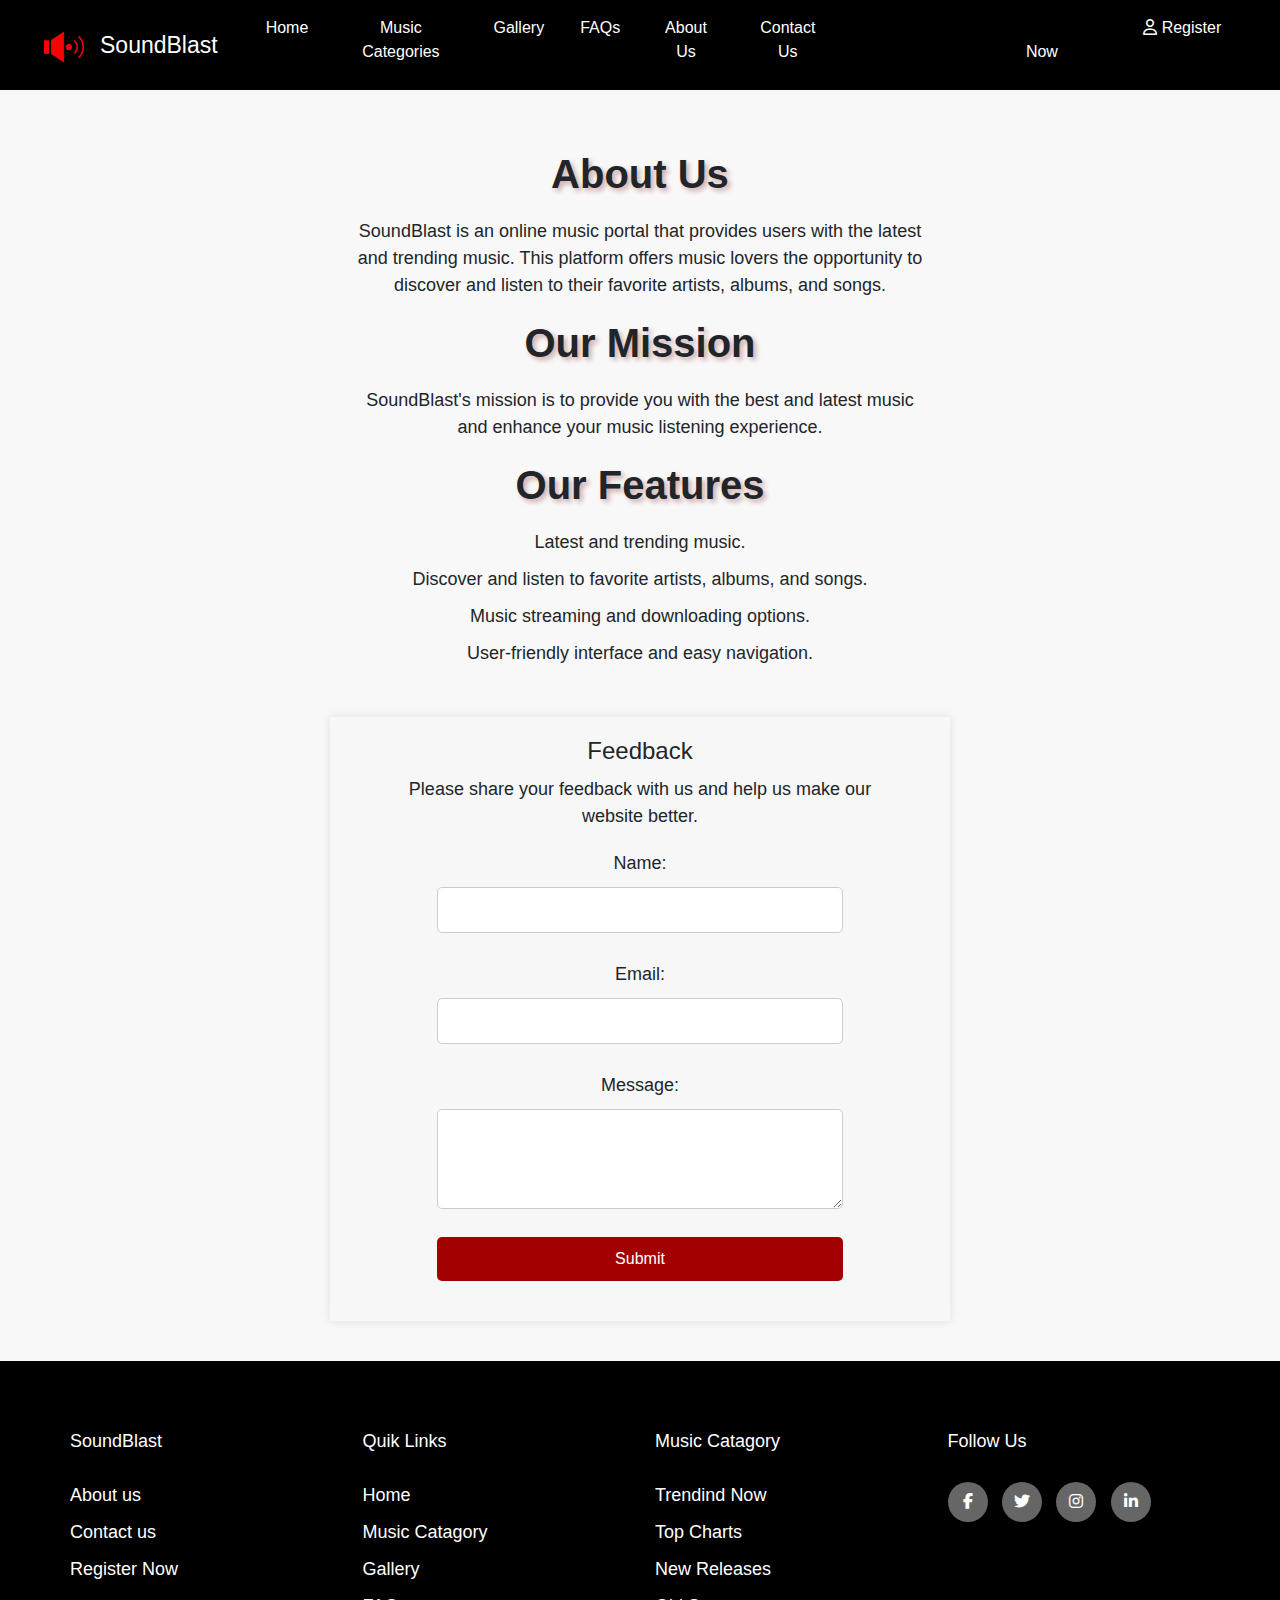
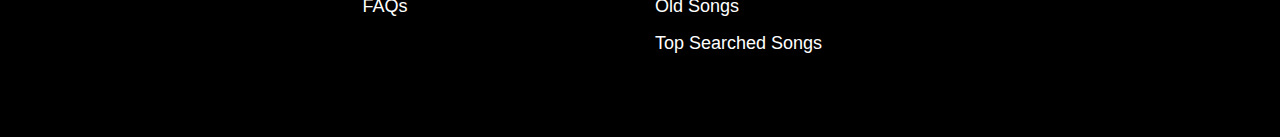
<file: about.html>
<!DOCTYPE html>
<html lang="en">
  <head>
    <meta charset="UTF-8" />
    <meta name="viewport" content="width=device-width, initial-scale=1.0" />
    <title>SoundBlast - About Us</title>
    <link
      rel="stylesheet"
      href="assets/bootstrap-5.0.2-dist/css/bootstrap.min.css"
    />
    <link rel="stylesheet" href="assets/css/about.css" />
    <script src="assets/bootstrap-5.0.2-dist/js/bootstrap.min.js"></script>
    <link
      rel="stylesheet"
      href="https://cdnjs.cloudflare.com/ajax/libs/font-awesome/6.2.0/css/all.min.css"
    />
  </head>
  <body>
    <!-- header -->
    <nav class="navbar navbar-expand-lg">
      <div class="container-fluid">
        <a class="navbar-brand" href="home.html">
          <img
            src="assets/image/sound.png"
            alt=""
            width="40"
            height="auto"
            class="d-inline-block align-text-top ms-3"
          />
        </a>
        <span>SoundBlast</span>
        <button
          class="navbar-toggler"
          type="button"
          data-bs-toggle="collapse"
          data-bs-target="#navbarSupportedContent"
          aria-controls="navbarSupportedContent"
          aria-expanded="false"
          aria-label="Toggle navigation"
        >
          <span class="navbar-toggler-icon"></span>
        </button>
        <div class="collapse navbar-collapse" id="navbarSupportedContent">
          <ul class="navbar-nav">
            <li class="nav-item">
              <a class="nav-link" aria-current="page" href="home.html">Home</a>
            </li>
            <li class="nav-item">
              <a class="nav-link" href="catagory.html">Music Categories</a>
            </li>
            <li class="nav-item">
              <a class="nav-link" href="gallery.html">Gallery</a>
            </li>
            <li class="nav-item">
              <a class="nav-link" href="faqs.html">FAQs</a>
            </li>
            <li class="nav-item">
              <a class="nav-link" href="about.html">About Us</a>
            </li>
            <li class="nav-item">
              <a class="nav-link" href="contact.html">Contact Us</a>
            </li>
            <li class="nav-item">
              <a class="nav-link" href="register.html">
                <i class="fa-regular fa-user"></i>Register Now
              </a>
            </li>
          </ul>
        </div>
      </div>
    </nav>
    <!-- main -->
    <main>
      <section class="about-us">
        <h2>About Us</h2>
        <p>
          SoundBlast is an online music portal that provides users with the
          latest and trending music. This platform offers music lovers the
          opportunity to discover and listen to their favorite artists, albums,
          and songs.
        </p>
        <div class="mission">
          <h2>Our Mission</h2>
          <p>
            SoundBlast's mission is to provide you with the best and latest
            music and enhance your music listening experience.
          </p>
        </div>
        <div class="values">
          <h2>Our Features</h2>
          <ul>
            <li>Latest and trending music.</li>
            <li>Discover and listen to favorite artists, albums, and songs.</li>
            <li>Music streaming and downloading options.</li>
            <li>User-friendly interface and easy navigation.</li>
          </ul>
        </div>
      </section>
      <section class="feedback">
        <h1>Feedback</h1>
        <p>
          Please share your feedback with us and help us make our
          website better.
        </p>
        <form>
          <label for="name">Name:</label>
          <input type="text" id="name" name="name" /><br /><br />
          <label for="email">Email:</label>
          <input type="email" id="email" name="email" /><br /><br />
          <label for="message">Message:</label>
          <textarea id="message" name="message"></textarea><br /><br />
          <input type="submit" value="Submit" />
        </form>
      </section>
    </main>
    <!-- Footer Section -->
    <footer class="footer">
      <div class="container">
        <div class="row">
          <div class="footer-col">
            <h4>SoundBlast</h4>
            <ul>
              <li><a href="about.html">About us</a></li>
              <li><a href="contact.html">Contact us</a></li>
              <li><a href="">Register Now</a></li>
            </ul>
          </div>
          <div class="footer-col">
            <h4>Quik links</h4>
            <ul>
              <li><a href="home.html">Home</a></li>
              <li><a href="catagory.html">Music Catagory</a></li>
              <li><a href="gallery.html">Gallery</a></li>
              <li><a href="faqs.html">FAQs</a></li>
            </ul>
          </div>
          <div class="footer-col">
            <h4>Music Catagory</h4>
            <ul>
              <li><a href="catagory.html#trending-now">Trendind Now</a></li>
              <li><a href="catagory.html">Top Charts</a></li>
              <li><a href="catagory.html">New Releases</a></li>
              <li><a href="catagory.html">Old Songs</a></li>
              <li><a href="catagory.html">Top Searched Songs</a></li>
            </ul>
          </div>
          <div class="footer-col">
            <h4>Follow us</h4>

            <div class="social-links">
              <a href=""><i class="fab fa-facebook-f"></i></a>
              <a href=""><i class="fab fa-twitter"></i></a>
              <a href=""><i class="fab fa-instagram"></i></a>
              <a href=""><i class="fab fa-linkedin-in"></i></a>
              <!-- <a href=""><i class="fab fa-fac-f"></i></a> -->
            </div>
          </div>
        </div>
      </div>
    </footer>
  </body>
</html>
</file>
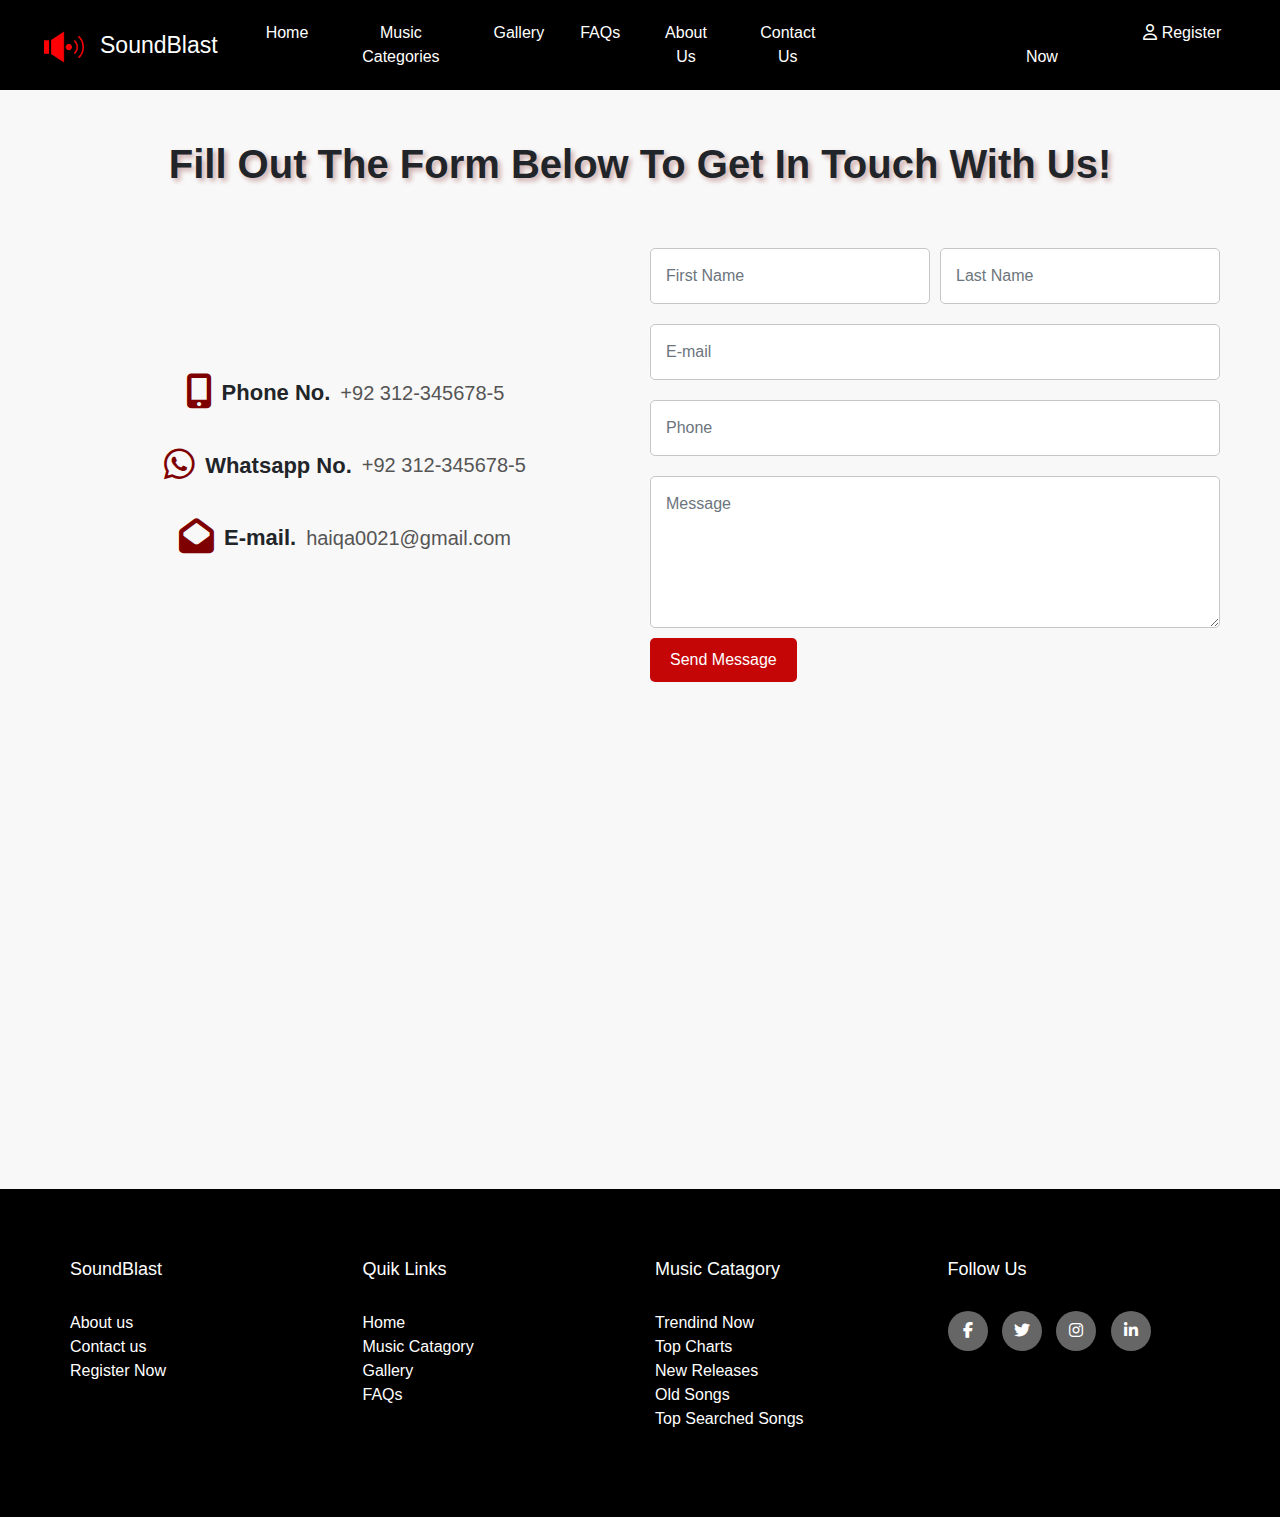
<file: contact.html>
<!DOCTYPE html>
<html lang="en">
<head>
  <meta charset="UTF-8">
  <meta name="viewport" content="width=device-width, initial-scale=1.0">
  <title>Document</title>
  <link rel="stylesheet" href="assets/bootstrap-5.0.2-dist/css/bootstrap.min.css">
  <link rel="stylesheet" href="assets/css/contact.css">
  <script src="assets/bootstrap-5.0.2-dist/js/bootstrap.min.js"></script>
  <link rel="stylesheet" href="https://cdnjs.cloudflare.com/ajax/libs/font-awesome/6.2.0/css/all.min.css" >
</head>
<body>
  <!-- header -->
  <nav class="navbar navbar-expand-lg ">
    <div class="container-fluid">
      <a class="navbar-brand" href="home.html">
        <img src="assets/image/sound.png" alt="" width="40" height="auto" class="d-inline-block align-text-top ms-3">
        
      </a><span>
      SoundBlast</span>
      <button class="navbar-toggler" type="button" data-bs-toggle="collapse" data-bs-target="#navbarSupportedContent" aria-controls="navbarSupportedContent" aria-expanded="false" aria-label="Toggle navigation">
        <span class="navbar-toggler-icon"></span>
      </button>
      <div class="collapse navbar-collapse" id="navbarSupportedContent">
        <ul class="navbar-nav ">
          <li class="nav-item">
            <a class="nav-link" aria-current="page" href="home.html">Home</a>
          </li>
          <li class="nav-item ">
            <a class="nav-link" href="catagory.html">
              Music Categories
            </a>

          </li>
          <li class="nav-item">
            <a class="nav-link" href="gallery.html">Gallery</a>
          </li>
          <li class="nav-item">
            <a class="nav-link" href="faqs.html">FAQs</a>
          </li>
          <li class="nav-item">
            <a class="nav-link" href="about.html">About Us</a>
          </li>
          <li class="nav-item">
            <a class="nav-link" href="contact.html">Contact Us</a>
          </li>
          <li class="nav-item">
            <a class="nav-link" href="register.html">

              <i class="fa-regular fa-user"></i>Register Now
            </a>
          </li>
        </ul>
      </div>
    </div>
  </nav>
 <h2>Fill out the form below to get in touch with us!</h2>
 <!-- contact-form -->
 <div class="contact-container">
  <div class="contact-info">
    <div>
      <span><i class="fas fa-mobile-alt"></i></span>
      <span>Phone No.</span>
      <span class="text">+92 312-345678-5</span>
    </div>
    <div>
      <span><i class="fa-brands fa-whatsapp"></i></span>
      <span>Whatsapp No.</span>
      <span class="text">+92 312-345678-5</span>
    </div>
    <div>
      <span><i class="fas fa-envelope-open"></i></span>
      <span>E-mail.</span>
      <span class="text">haiqa0021@gmail.com</span>
    </div>
  </div>
  <!-- contact-body -->
  <div class="contact-body">
    <div class="contact-form">
      <form id="contactForm">
        <div>
          <input type="text" class="form-control" id="fname" placeholder="First Name" required>
          <input type="text" class="form-control" id="lname" placeholder="Last Name" required>
        </div>
        <div>
          <input type="email" class="form-control" id="email" placeholder="E-mail" required>
        </div>
        <div>
          <input type="tel" class="form-control" id="phone" placeholder="Phone" required pattern="\+?[0-9]{10,12}">
          </div>
        <textarea rows="5" placeholder="Message" class="form-control" id="message" required></textarea>
        <input type="submit" class="send-btn" value="Send Message">
      </form>
    </div>
  </div>
</div> <div class = "map">
  <iframe src="https://www.google.com/maps/embed?pb=!1m18!1m12!1m3!1d223700.1490386933!2d-97.11558670486288!3d28.829485511234168!2m3!1f0!2f0!3f0!3m2!1i1024!2i768!4f13.1!3m3!1m2!1s0x864266db2e2dac3b%3A0xeee20d566f63267d!2sVictoria%2C%20TX%2C%20USA!5e0!3m2!1sen!2snp!4v1604921178092!5m2!1sen!2snp" width="100%" height="450" frameborder="0" style="border:0;" allowfullscreen="" aria-hidden="false" tabindex="0"></iframe>
</div>
<!-- Footer Section -->
<footer class="footer">
  <div class="container">
  <div class="row">
  <div class="footer-col">
    <h4>SoundBlast</h4>
    <ul>
      <li><a href="about.html">About us</a></li>
      <li><a href="contact.html">Contact us</a></li>
      <li><a href="">Register Now</a></li>
    </ul>
  </div>
  <div class="footer-col">
    <h4>Quik links</h4>
    <ul>
      <li><a href="home.html">Home</a></li>
      <li><a href="catagory.html">Music Catagory</a></li>
      <li><a href="gallery.html">Gallery</a></li>
      <li><a href="faqs.html">FAQs</a></li>
      
    </ul>
  </div>
  <div class="footer-col">
    <h4>Music Catagory</h4>
    <ul>
      <li><a href="catagory.html#trending-now">Trendind Now</a></li>
      <li><a href="catagory.html">Top Charts</a></li>
      <li><a href="catagory.html">New Releases</a></li>
      <li><a href="catagory.html">Old Songs</a></li>
      <li><a href="catagory.html">Top Searched Songs</a></li>
    </ul>
  </div>
  <div class="footer-col">
    <h4>Follow us</h4>
   
<div class="social-links">
        <a href=""><i class="fab fa-facebook-f"></i></a>
        <a href=""><i class="fab fa-twitter"></i></a>
        <a href=""><i class="fab fa-instagram"></i></a>
        <a href=""><i class="fab fa-linkedin-in"></i></a>
        <!-- <a href=""><i class="fab fa-fac-f"></i></a> -->
</div>
  

  </div>
  </div>
  </div>
  </footer>
</body>
</html>
</file>
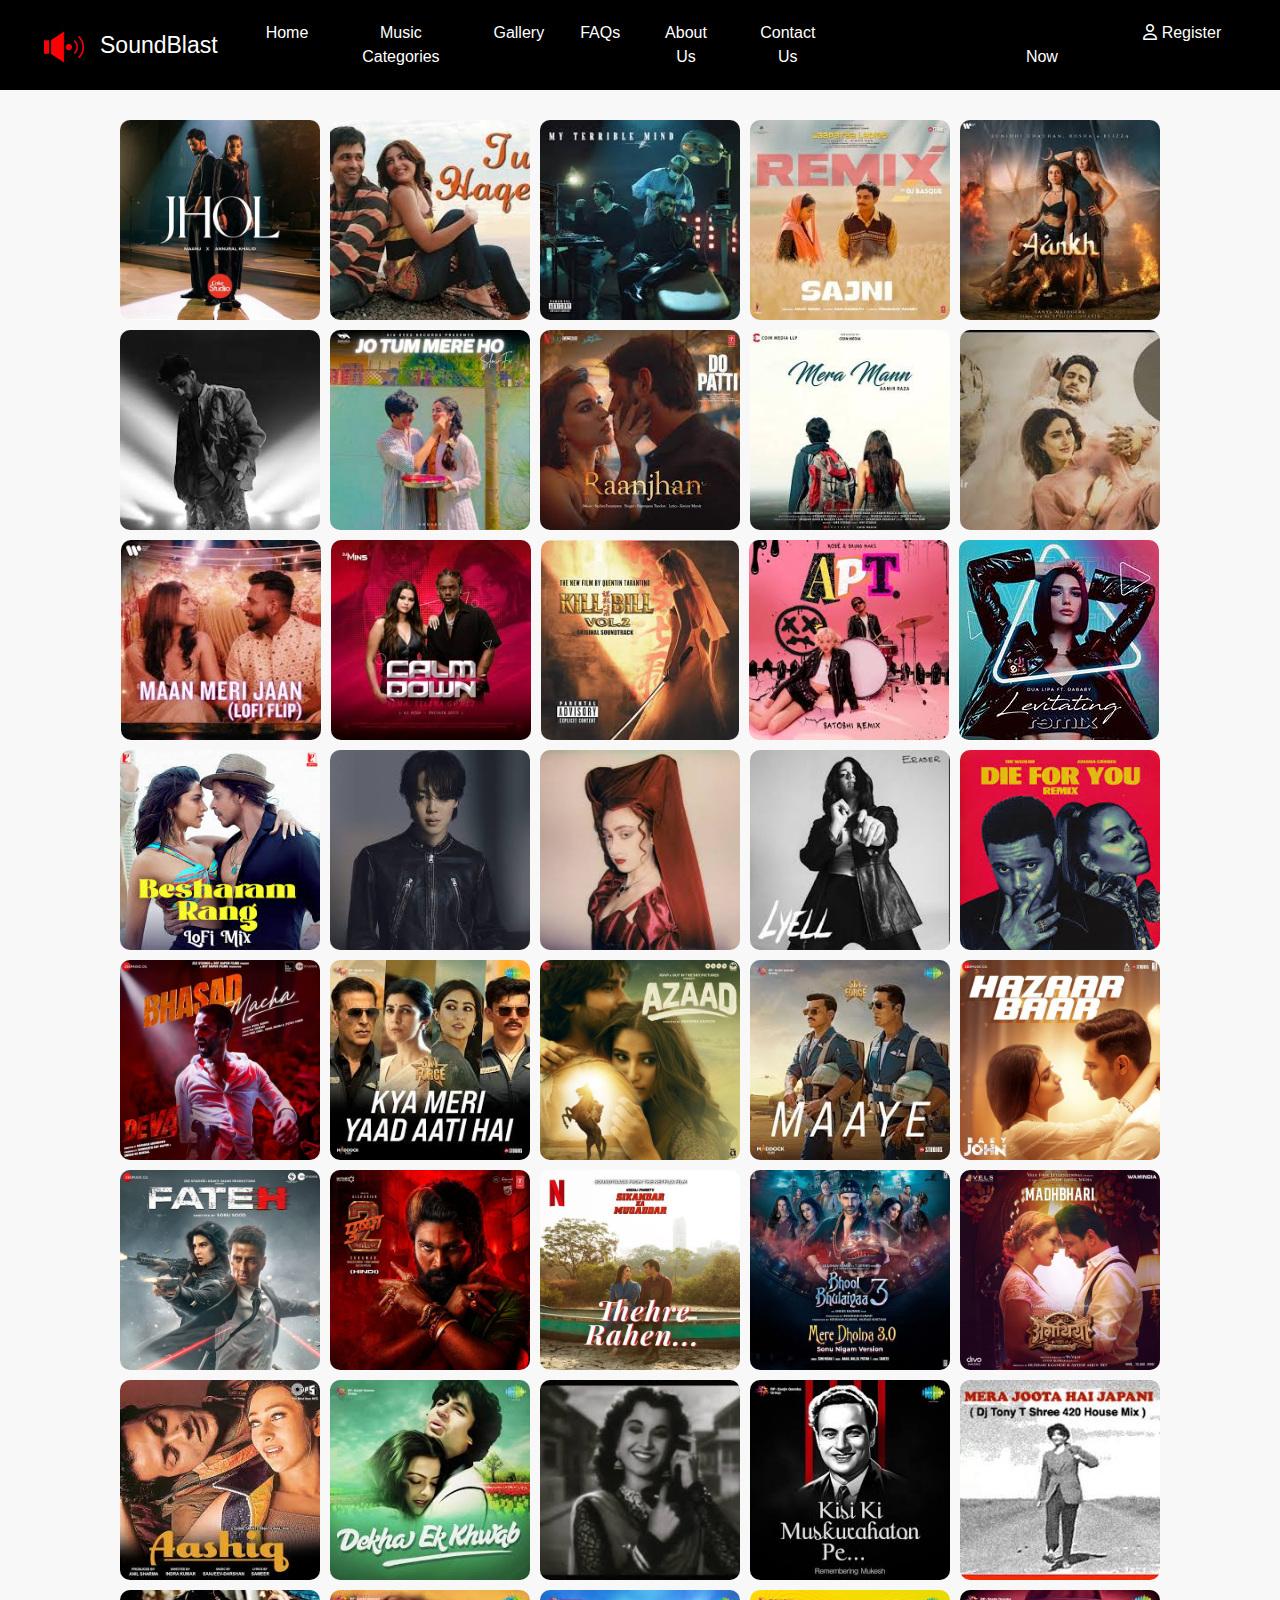
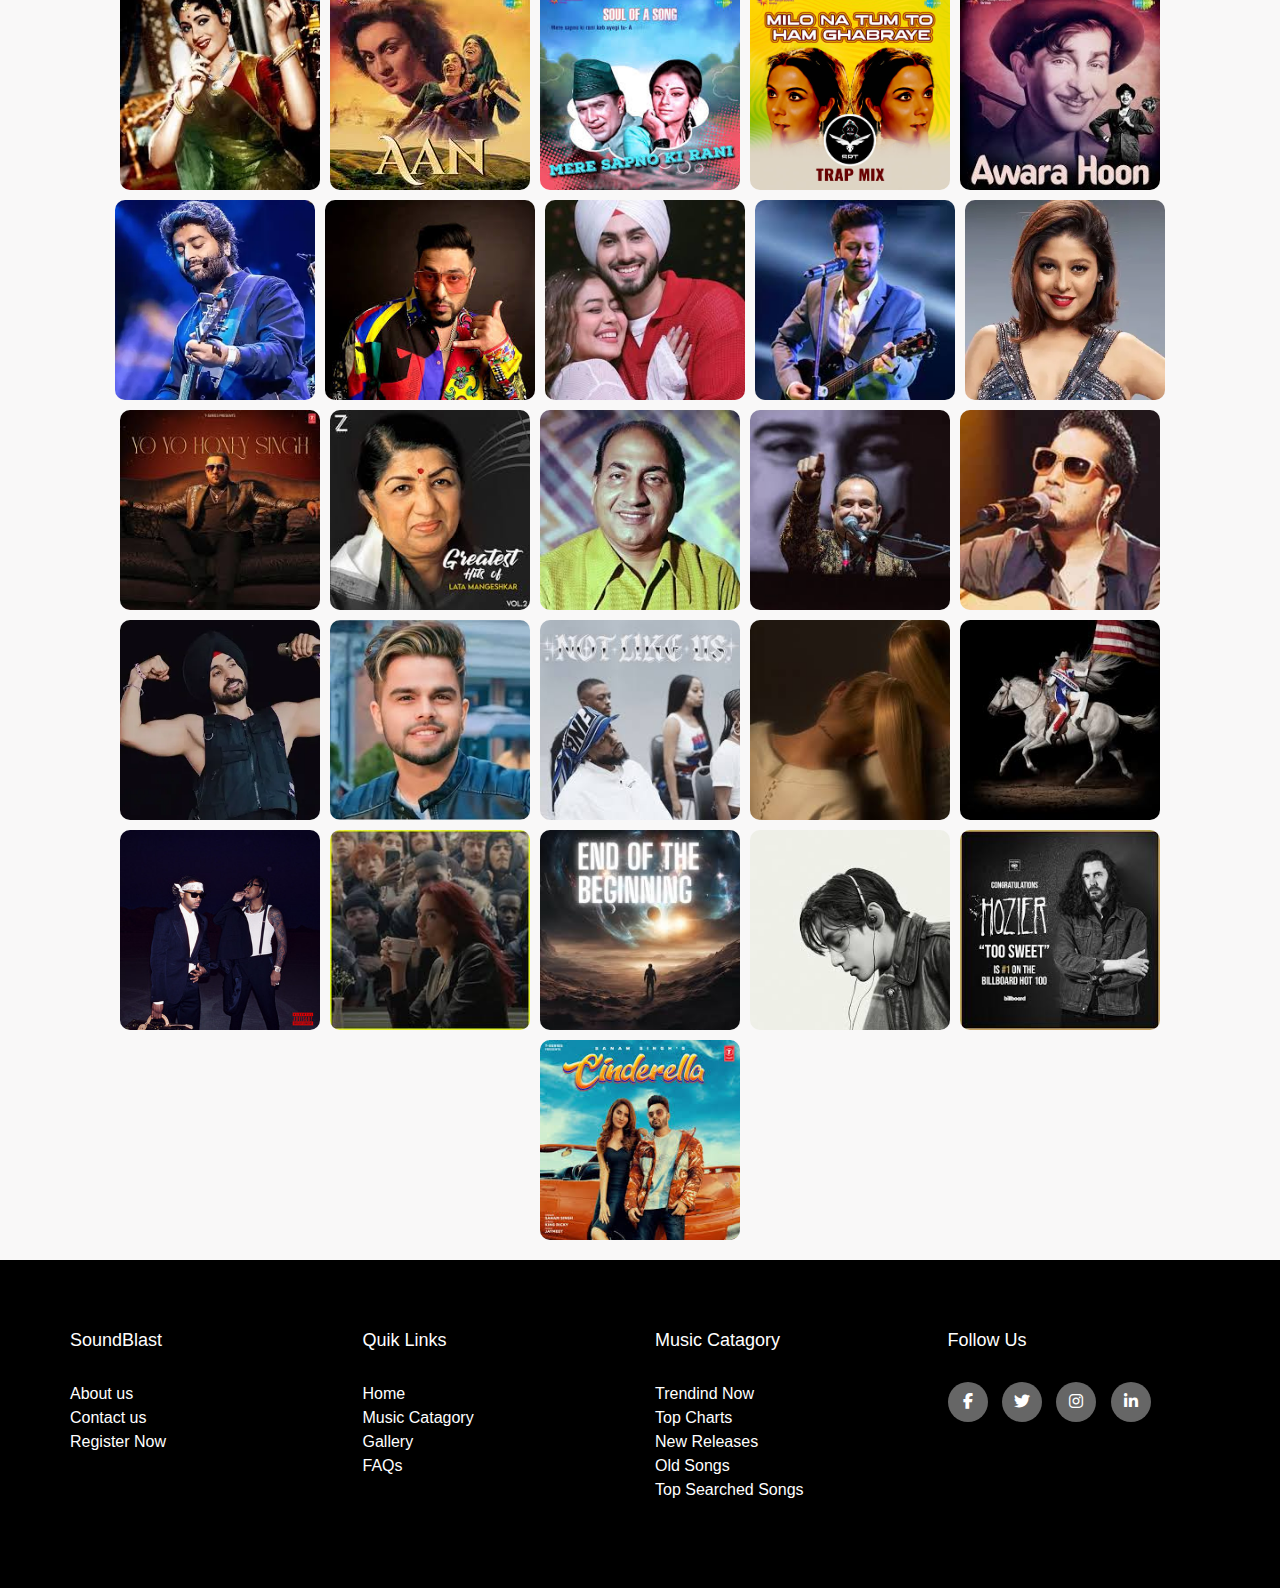
<file: gallery.html>
<!DOCTYPE html>
<html lang="en">
  <head>
    <meta charset="UTF-8" />
    <meta name="viewport" content="width=device-width, initial-scale=1.0" />
    <title>Document</title>
    <link
      rel="stylesheet"
      href="assets/bootstrap-5.0.2-dist/css/bootstrap.min.css"
    />
    <link rel="stylesheet" href="assets/css/gallery.css" />
    <script src="assets/bootstrap-5.0.2-dist/js/bootstrap.min.js"></script>
    <link
      rel="stylesheet"
      href="https://cdnjs.cloudflare.com/ajax/libs/font-awesome/6.2.0/css/all.min.css"
    />
  </head>
  <body>
    <!-- header -->
    <nav class="navbar navbar-expand-lg">
      <div class="container-fluid">
        <a class="navbar-brand" href="home.html">
          <img
            src="assets/image/sound.png"
            alt=""
            width="40"
            height="auto"
            class="d-inline-block align-text-top ms-3"
          /> </a
        ><span> SoundBlast</span>
        <button
          class="navbar-toggler"
          type="button"
          data-bs-toggle="collapse"
          data-bs-target="#navbarSupportedContent"
          aria-controls="navbarSupportedContent"
          aria-expanded="false"
          aria-label="Toggle navigation"
        >
          <span class="navbar-toggler-icon"></span>
        </button>
        <div class="collapse navbar-collapse" id="navbarSupportedContent">
          <ul class="navbar-nav">
            <li class="nav-item">
              <a class="nav-link" href="home.html">Home</a>
            </li>
            <li class="nav-item">
              <a class="nav-link" href="catagory.html"> Music Categories </a>
            </li>
            <li class="nav-item">
              <a class="nav-link" href="gallery.html">Gallery</a>
            </li>
            <li class="nav-item">
              <a class="nav-link" href="faqs.html">FAQs</a>
            </li>
            <li class="nav-item">
              <a class="nav-link" href="about.html">About Us</a>
            </li>
            <li class="nav-item">
              <a class="nav-link" href="contact.html">Contact Us</a>
            </li>
            <li class="nav-item">
              <a class="nav-link" href="register.html">
  
                <i class="fa-regular fa-user"></i>Register Now
              </a>
            </li>
          </ul>
        </div>
      </div>
    </nav>
    <!-- gallery images -->
    <section class="gallery">
      <div class="gallery-item">
        <img src="assets/image/jhol.jpeg" alt="Image" />
      </div>
      <div class="gallery-item">
        <img src="assets/image/haqiqat.jpeg" alt="Image" />
      </div>
      <div class="gallery-item">
        <img src="assets/image/Departure-Lane.jpeg" alt="Image" />
      </div>
      <div class="gallery-item">
        <img src="assets/image/sajni.jpeg" alt="Image" />
      </div>
      <div class="gallery-item">
        <img src="assets/image/aankh.jpeg" alt="Image" />
      </div>
      <div class="gallery-item">
        <img src="assets/image/Heartbreak-Kid.jpeg" alt="Image" />
      </div>
      <div class="gallery-item">
        <img src="assets/image/Jo-Tum-Mere-Ho.jpeg" alt="Image" />
      </div>
      <div class="gallery-item">
        <img src="assets/image/Raanjhan.jpeg" alt="Image" />
      </div>
      <div class="gallery-item">
        <img src="assets/image/Mera-Mann.jpeg" alt="Image" />
      </div>
      <div class="gallery-item">
        <img src="assets/image/ishq.jpeg" alt="Image" />
      </div>
      <div class="gallery-item">
        <img src="assets/image/Maan-Meri-Jaan.jpeg" alt="Image" />
      </div>
      <div class="gallery-item">
        <img src="assets/image/Calm-Down.jpeg" alt="Image" />
      </div>
      <div class="gallery-item">
        <img src="assets/image/kill-bill.jpeg" alt="Image" />
      </div>
      <div class="gallery-item">
        <img src="assets/image/APT.jpeg" alt="Image" />
      </div>
      <div class="gallery-item">
        <img src="assets/image/Levitating.jpeg" alt="Image" />
      </div>
      <div class="gallery-item">
        <img src="assets/image/Besharam-Rang.jpeg" alt="Image" />
      </div>
      <div class="gallery-item">
        <img src="assets/image/who.jpeg" alt="Image" />
      </div>
      <div class="gallery-item">
        <img src="assets/image/Good-Luck-Babe.jpeg" alt="Image" />
      </div>
      <div class="gallery-item">
        <img src="assets/image/Eraser.jpeg" alt="Image" />
      </div>
      <div class="gallery-item">
        <img src="assets/image/Die-For-You.jpeg" alt="Image" />
      </div>
      <div class="gallery-item">
        <img src="assets/image/Bhasad-Macha.jpg" alt="Image" />
      </div>
      <div class="gallery-item">
        <img src="assets/image/Kya-Meri-Yaad-Aati-Hai.jpeg" alt="Image" />
      </div>
      <div class="gallery-item">
        <img src="assets/image/azaad.jpg" alt="Image" />
      </div>
      <div class="gallery-item">
        <img src="assets/image/Maaye.jpeg" alt="Image" />
      </div>
      <div class="gallery-item">
        <img src="assets/image/Hazaar-Baar.jpg" alt="Image" />
      </div>
      <div class="gallery-item">
        <img src="assets/image/Fateh.jpg" alt="Image" />
      </div>
      <div class="gallery-item">
        <img src="assets/image/Pushpa.jpg" alt="Image" />
      </div>
      <div class="gallery-item">
        <img src="assets/image/Thehre-Rahen.jpg" alt="Image" />
      </div>
      <div class="gallery-item">
        <img src="assets/image/Mere-Dholna.jpg" alt="Image" />
      </div>
      <div class="gallery-item">
        <img src="assets/image/Madhbhari.jpg" alt="Image" />
      </div>
      <div class="gallery-item">
        <img src="assets/image/Aashiq.jpeg" alt="Image" />
      </div>
      <div class="gallery-item">
        <img src="assets/image/Dekha Ek Khwab.jpeg" alt="Image" />
      </div>
      <div class="gallery-item">
        <img src="assets/image/Mere-Piya-Gaye-Rangoon.jpeg" alt="Image" />
      </div>
      <div class="gallery-item">
        <img src="assets/image/Kisi ki Muskurahaton Pe Ho.jpeg" alt="Image" />
      </div>
      <div class="gallery-item">
        <img src="assets/image/Mera Joota Hai Japani.jpeg" alt="Image" />
      </div>
      <div class="gallery-item">
        <img src="assets/image/Ek Pardesi Mera Dil.jpeg" alt="Image" />
      </div>
      <div class="gallery-item">
        <img src="assets/image/aan.jpeg" alt="Image" />
      </div>
      <div class="gallery-item">
        <img src="assets/image/Mere Sapno Ki Rani.jpeg" alt="Image" />
      </div>
      <div class="gallery-item">
        <img src="assets/image/Milo Na Tum To Hum Ghabaraye.jpg" alt="Image" />
      </div>
      <div class="gallery-item">
        <img src="assets/image/Awara Hoon.jpeg" alt="Image" />
      </div>
      <div class="gallery-item">
        <img src="assets/image/Arijit Singh.webp" alt="Image" />
      </div>
      <div class="gallery-item">
        <img src="assets/image/Badshah.jpeg" alt="Image" />
      </div>
      <div class="gallery-item">
        <img src="assets/image/neha.jpeg" alt="Image" />
      </div>

      <div class="gallery-item">
        <img src="assets/image/atif.jpeg" alt="Image" />
      </div>
      <div class="gallery-item">
        <img src="assets/image/sunidhi.webp" alt="Image" />
      </div>
      <div class="gallery-item">
        <img src="assets/image/Yo Yo Honey.jpeg" alt="Image" />
      </div>
      <div class="gallery-item">
        <img src="assets/image/lata.jpeg" alt="Image" />
      </div>
      <div class="gallery-item">
        <img src="assets/image/Mohammed.jpeg" alt="Image" />
      </div>
      <div class="gallery-item">
        <img src="assets/image/Rahat Fateh.jpeg" alt="Image" />
      </div>
      <div class="gallery-item">
        <img src="assets/image/Mika.jpeg" alt="Image" />
      </div>
      <div class="gallery-item">
        <img src="assets/image/Diljit1.webp" alt="Image" />
      </div>
      <div class="gallery-item">
        <img src="assets/image/akhil.jpeg" alt="Image" />
      </div>
      <div class="gallery-item">
        <img src="assets/image/Not Like Us.jpeg" alt="Image" />
      </div>
      <div class="gallery-item">
        <img src="assets/image/We Can't Be Friends.jpeg" alt="Image" />
      </div>
      <div class="gallery-item">
        <img src="assets/image/texas-hold-em.jpeg" alt="Image" />
      </div>
      <div class="gallery-item">
        <img src="assets/image/Like That.jpeg" alt="Image" />
      </div>
      <div class="gallery-item">
        <img src="assets/image/Training Season.jpeg" alt="Image" />
      </div>
      <div class="gallery-item">
        <img src="assets/image/End of Beginning.jpeg" alt="Image" />
      </div>
      <div class="gallery-item">
        <img src="assets/image/fri.jpeg" alt="Image" />
      </div>
      <div class="gallery-item">
        <img src="assets/image/Too Sweet.jpeg" alt="Image" />
      </div>
      <div class="gallery-item">
        <img src="assets/image/Cinderella.jpeg" alt="Image" />
      </div>
    </section>
    <!-- Footer Section -->
<footer class="footer">
  <div class="container">
  <div class="row">
  <div class="footer-col">
    <h4>SoundBlast</h4>
    <ul>
      <li><a href="about.html">About us</a></li>
      <li><a href="contact.html">Contact us</a></li>
      <li><a href="register.html">Register Now</a></li>
    </ul>
  </div>
  <div class="footer-col">
    <h4>Quik links</h4>
    <ul>
      <li><a href="home.html">Home</a></li>
      <li><a href="catagory.html">Music Catagory</a></li>
      <li><a href="gallery.html">Gallery</a></li>
      <li><a href="faqs.html">FAQs</a></li>
      
    </ul>
  </div>
  <div class="footer-col">
    <h4>Music Catagory</h4>
    <ul>
      <li><a href="catagory.html#trending-now">Trendind Now</a></li>
      <li><a href="catagory.html">Top Charts</a></li>
      <li><a href="catagory.html">New Releases</a></li>
      <li><a href="catagory.html">Old Songs</a></li>
      <li><a href="catagory.html">Top Searched Songs</a></li>
    </ul>
  </div>
  <div class="footer-col">
    <h4>Follow us</h4>
   
<div class="social-links">
        <a href=""><i class="fab fa-facebook-f"></i></a>
        <a href=""><i class="fab fa-twitter"></i></a>
        <a href=""><i class="fab fa-instagram"></i></a>
        <a href=""><i class="fab fa-linkedin-in"></i></a>
        <!-- <a href=""><i class="fab fa-fac-f"></i></a> -->
</div>
  

  </div>
  </div>
  </div>
  </footer>
  </body>
</html>
</file>
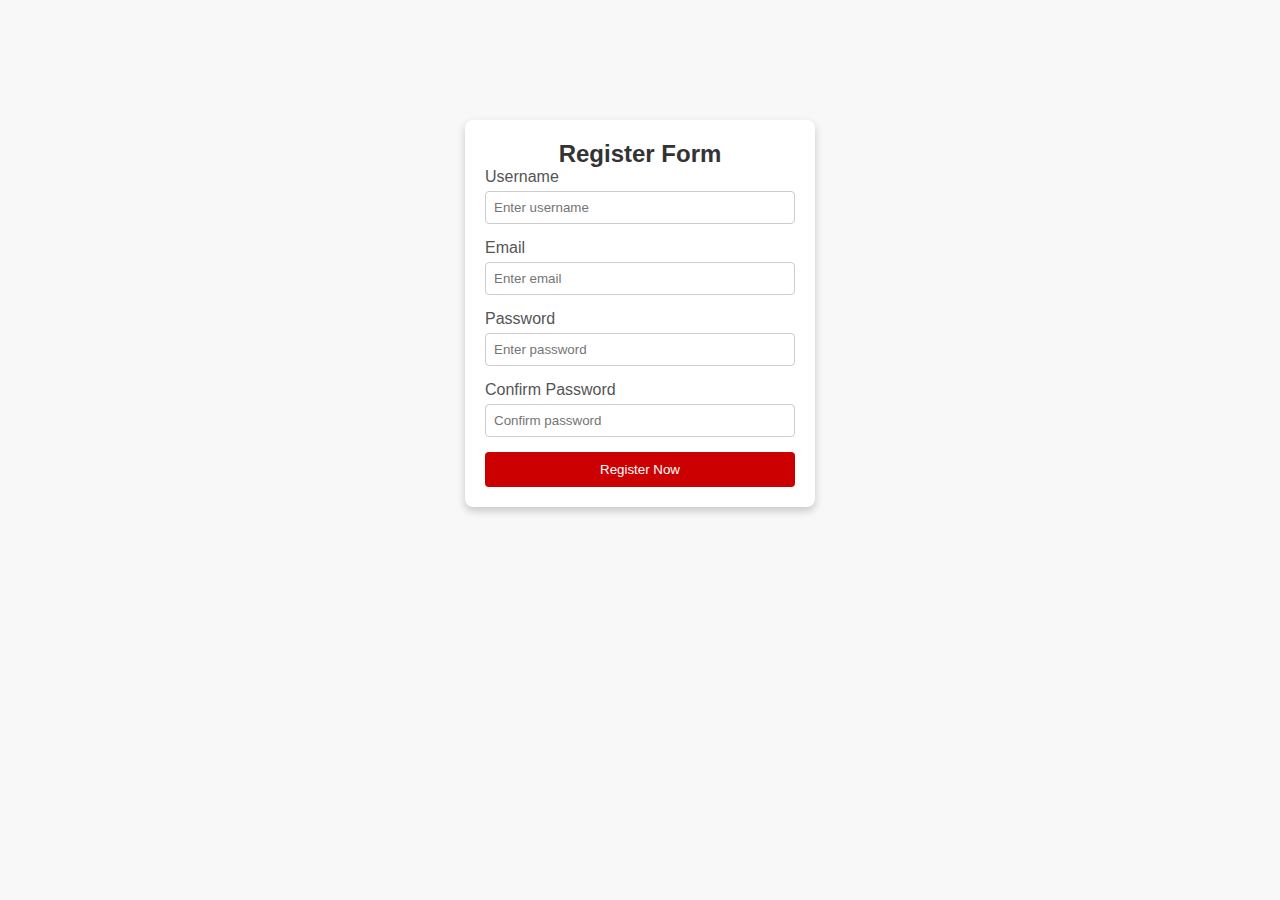
<file: register.html>
<!DOCTYPE html>
<html lang="en">
<head>
  <meta charset="UTF-8">
  <meta name="viewport" content="width=device-width, initial-scale=1.0">
  <title>Registration Form</title>
  <link rel="stylesheet" href="assets/css/register.css">
  <link rel="stylesheet" href="https://cdnjs.cloudflare.com/ajax/libs/font-awesome/6.2.0/css/all.min.css" >

</head>
<body>
  <!-- header -->
  
  <div class="form-container" >
    <h2>Register Form</h2>
    <form id="registrationForm" onsubmit="return validateForm()">
      <div class="form-group">
        <label for="username">Username</label>
        <input type="text" id="username" name="username" placeholder="Enter username">
        <div class="error" id="usernameError"></div>
      </div>
      <div class="form-group">
        <label for="email">Email</label>
        <input type="text" id="email" name="email" placeholder="Enter email">
        <div class="error" id="emailError"></div>
      </div>
      <div class="form-group">
        <label for="password">Password</label>
        <input type="password" id="password" name="password" placeholder="Enter password">
        <div class="error" id="passwordError"></div>
      </div>
      <div class="form-group">
        <label for="confirmPassword">Confirm Password</label>
        <input type="password" id="confirmPassword" name="confirmPassword" placeholder="Confirm password">
        <div class="error" id="confirmPasswordError"></div>
      </div>
      <button type="submit" class="btn">Register Now</button>
    </form>
  </div>
  <!-- script  -->
<script>
function validateForm() {
  let isValid = true;
  const usernameRegex = /^[a-zA-Z0-9_]{3,16}$/;
  const emailRegex = /^[^\s@]+@[^\s@]+\.[^\s@]+$/; 
  const passwordRegex = /^(?=.*[A-Za-z])(?=.*\d)[A-Za-z\d]{8,}$/; 
  const username = document.getElementById('username').value.trim();
  const email = document.getElementById('email').value.trim();
  const password = document.getElementById('password').value.trim();
  const confirmPassword = document.getElementById('confirmPassword').value.trim();
  const usernameError = document.getElementById('usernameError');
  const emailError = document.getElementById('emailError');
  const passwordError = document.getElementById('passwordError');
  const confirmPasswordError = document.getElementById('confirmPasswordError');
  usernameError.textContent = '';
  emailError.textContent = '';
  passwordError.textContent = '';
  confirmPasswordError.textContent = '';
  if (!usernameRegex.test(username)) {
    usernameError.textContent = 'Username must be 3-16 characters (letters, numbers, underscores).';
    isValid = false;
  }
  if (!emailRegex.test(email)) {
    emailError.textContent = 'Enter a valid email address.';
    isValid = false;
  }
  if (!passwordRegex.test(password)) {
    passwordError.textContent = 'Password must be at least 8 characters, include letters and numbers.';
    isValid = false;
  }
  if (password !== confirmPassword) {
    confirmPasswordError.textContent = 'Passwords do not match.';
    isValid = false;
  }
  return isValid;
}
</script>
 
</body>
</html>
</file>
<file: assets/css/about.css>
* {
  box-sizing: border-box;
  padding: 0;
  margin: 0;
  font-family: "Roboto", sans-serif;
}
body{
  background-color: rgba(194, 183, 183, 0.096);
}
.container-fluid  span{
  color: white;
  text-decoration: none;
  /* padding-top: 0px; */
  font-size: 23px;
}

nav .nav-item a {
  color: white;
  text-decoration: none;
  font-size: 16px;
  
}

nav .nav-item a i {
  margin-right: 5px;
  padding-left: 280px;
}

 
 nav {
  background-color: black;
  color: #fff;
  z-index: 5;
  height: 90px;
  padding: 1em;
  text-align: center;
}

nav ul {
  list-style: none;
  margin-left: 40px;
  padding: 0;
  display: flex;
  justify-content: space-between;
}

nav li {
  margin-right: 20px;
}

nav .nav-item a {
  color: white;
  text-decoration: none;
  font-size: 16px;
}

nav a:hover {
  color: #ccc;
}


.navbar-toggler {
  border: none;
}
.navbar-toggler-icon {
  background-image: url("data:image/svg+xml,%3csvg xmlns='http://www.w3.org/2000/svg' width='30' height='30' viewBox='0 0 30 30'%3e%3cpath stroke='rgba%28255, 255, 255, 1%29' stroke-linecap='round' stroke-miterlimit='10' stroke-width='2' d='M4 7h22M4 15h22M4 23h22'/%3e%3c/svg%3e");
  background-repeat: no-repeat;
  background-position: center;
}

@media (max-width: 992px) {
  .navbar-expand-lg .navbar-collapse {
    position: absolute;
    top: 90px;
    left: 0;
    width: 100%;
    background-color: #000;
    text-align: left;
    padding: 20px;
  }
  nav .nav-item a i{
    padding-left: 0;
  }
}
main {
  display: flex;
  flex-direction: column;
  align-items: center;
  padding: 20px;
}
h2 {
  text-align: center;
  font-size: 40px;
  font-weight: 600;
  margin-top: 20px;
  margin-bottom: 20px;
  text-transform: capitalize;
  text-shadow: 3px 3px 5px rgba(156, 89, 89, 0.486);
}
section {
  /* background-color: #f7f7f7; */
  padding: 20px;
  text-align: center;
 width: 50%;
  margin-bottom: 20px;
  /* box-shadow: 0 0 10px rgba(0, 0, 0, 0.1); */
}
.feedback {
  background-color: #f7f7f7;
  padding: 20px;
  padding-bottom: 60px;
  margin-bottom: 20px;
  box-shadow: 0 0 10px rgba(0, 0, 0, 0.1);
}

.feedback h2 {
  font-size: 24px;
  margin-bottom: 10px;
}

.feedback p {
  font-size: 18px;
  margin-bottom: 20px;
}

.feedback form {
  display: flex;
  flex-direction: column;
  align-items: center;
}

.feedback label {
  font-size: 18px;
  margin-bottom: 10px;
}
.feedback input, .feedback textarea {
  width: 70%;
  padding: 10px;
  /* position:relative; */
  /* bottom: -20px; */
  /* top: 10px; */
  margin-bottom: -20px;
  margin-top: 0;
  gap: 0px;
  border: 1px solid #ccc;
  border-radius: 5px;
}

.feedback textarea {
  height: 100px;
  /* resize: none; */
}

.feedback input[type="submit"] {
  background-color: rgb(163, 1, 1);
  color: #fff;
  padding: 10px 20px;
  border: none;
  border-radius: 5px;
  cursor: pointer;
}

.feedback input[type="submit"]:hover {
  background-color: rgba(163, 1, 1, 0.705);
}


h1 {
  font-size: 24px;
  margin-bottom: 10px;
}

p {
  font-size: 18px;
  margin-bottom: 20px;
}

ul {
  list-style: none;
  padding: 0;
  margin: 0;
}

li {
  font-size: 18px;
  margin-bottom: 10px;
}
a {
  text-decoration: none;
  color: #337ab7;
}

a:hover {
  color: #23527c;
}

@media (max-width: 768px) {
  main {
    flex-direction: column;
  }
  section {
    margin-bottom: 10px;
  }
}

@media (max-width: 480px) {
  main {
    padding: 10px;
  }
  section {
    padding: 10px;
  }
}
.footer {
  background-color:#000000;
  padding: 70px 0;
  }
  .footer .container {
  max-width: 1170px;
  margin: auto;
  
  }
  footer .container ul{
    list-style: none;
    padding-left: 0%;

  }
  footer .container ul>li>a{
    color: #ffffff;
    text-decoration: none;
    transition: all 0.1s linear;
  }
  footer .container ul>li>a:hover{
    padding-left: 8px;
    color: #ffffffa1;
  }
footer .row{
  display: flex;
  flex-wrap: wrap;
  /* justify-content: space-between; */
  }
  .footer-col{
  width: 25%;
  padding: 0 15px;
  }
.footer-col>.social-links>a{
height: 40px;
width: 40px;
display: inline-block;
background-color: #666;
border-radius: 50%;
text-align: center;
line-height: 40px;
margin-right: 10px;
color: #ffffff;
transition: all 0.1s linear;
}
.footer-col .social-links>a:hover{
  /* padding-left: 8px; */
  /* color: #ffffffa1; */
  background-color: rgb(156, 2, 2);
}

.footer-col h4 {
  font-size: 18px;
  color: #ffffff;
  text-transform: capitalize;
  margin-bottom: 30px;
  font-weight: 500;
  position: relative;
  }     
  @media (max-width: 768px) {
    .footer-col{
      width: 50%;
      margin-bottom: 30px;
      /* padding: 0 15px; */
      }
  }
  @media (max-width: 574px) {
    .footer-col{
      width: 100%;
      margin-bottom: 30px;
      /* padding: 0 15px; */
      }
  }
</file>
<file: assets/css/contact.css>
* {
  box-sizing: border-box;
  padding: 0;
  margin: 0;
  font-family: "Roboto", sans-serif;
}
body {
  background-color: rgba(194, 183, 183, 0.096);
}
.container-fluid span {
  color: white;
  text-decoration: none;
  /* padding-top: 0px; */
  font-size: 23px;
}
nav {
  background-color: black;
  color: #fff;
  height: 90px;
  padding: 1em;
  text-align: center;
  z-index: 6;
}

nav ul {
  list-style: none;
  /* margin: 0; */
  margin-left: 40px;
  padding: 0;
  display: flex;
  justify-content: space-between;
}

nav li {
  margin-right: 20px;
}

nav .nav-item a {
  color: white;
  text-decoration: none;
  font-size: 16px;
}

nav a:hover {
  color: #ccc;
}
nav .nav-item a {
  color: white;
  text-decoration: none;
  font-size: 16px;
}

nav .nav-item a i {
  margin-right: 5px;
  padding-left: 280px;
}

.navbar-toggler {
  border: none;
}
.navbar-toggler-icon {
  background-image: url("data:image/svg+xml,%3csvg xmlns='http://www.w3.org/2000/svg' width='30' height='30' viewBox='0 0 30 30'%3e%3cpath stroke='rgba%28255, 255, 255, 1%29' stroke-linecap='round' stroke-miterlimit='10' stroke-width='2' d='M4 7h22M4 15h22M4 23h22'/%3e%3c/svg%3e");
  background-repeat: no-repeat;
  background-position: center;
}

@media (max-width: 992px) {
  .navbar-expand-lg .navbar-collapse {
    position: absolute;
    top: 90px;
    left: 0;
    width: 100%;
    background-color: #000;
    text-align: left;
    padding: 20px;
  }
  nav .nav-item a i {
    padding-left: 0;
  }
}
h2 {
  text-align: center;
  font-size: 40px;
  font-weight: 600;
  margin-top: 50px;
  margin-bottom: 40px;
  text-transform: capitalize;
  text-shadow: 3px 3px 5px rgba(156, 89, 89, 0.486);
}
.contact-container {
  display: grid;
  grid-template-columns: 1fr 1fr;
  gap: 20px;
  max-width: 1200px;
  /* margin-top: 40px; */
  margin: 0 auto;
  padding: 20px;
  /* border: 1px solid rgba(0, 0, 0, 0.226); */
  /* border-radius: 8px; */
  margin-bottom: 30px;
}
.contact-info {
  display: flex;
  flex-direction: column;
  justify-content: center;
  align-items: center;
  flex-wrap: wrap;
}
.contact-info div {
  display: flex;
  align-items: center;
  margin: 10px 0;
}
.contact-info span:first-child {
  font-size: 35px;
  color: #7e0000;
  margin-right: 10px;
}
.contact-info span:nth-child(2) {
  font-weight: 600;
  font-size: 22px;
  margin-right: 10px;
}
.contact-info .text {
  font-size: 20px;
  color: #555;
}
.contact-body {
  display: flex;
  justify-content: center;
  align-items: center;
}
.contact-form {
  width: 100%;
}
.contact-form form div {
  display: flex;
  justify-content: space-between;
  gap: 10px;
}
.contact-form form div input {
  margin-bottom: 20px;
}
.form-control {
  width: 100%;
  padding: 15px;
  border: 1.5px solid #c7c7c7;
  border-radius: 5px;
}
.form-control:focus {
  box-shadow: 0 0 6px -3px rgba(48, 48, 48, 1);
}
.send-btn {
  margin-top: 10px;
  font-size: 1rem;
  color: white;
  background: #c40606;
  border: none;
  border-radius: 5px;
  padding: 10px 20px;
  cursor: pointer;
  transition: 0.3s;
}
.send-btn:hover {
  opacity: 0.8;
}
@media screen and (max-width: 768px) {
  .contact-info {
    margin-bottom: 20px;
  }
  .contact-info div {
    margin: 10px 0;
  }
  .contact-info span:first-child {
    font-size: 40px;
  }
  .contact-info span:nth-child(2) {
    font-size: 18px;
  }
  .contact-info .text {
    font-size: 16px;
  }

  .contact-info div {
    margin: 10px 0;
  }
  .contact-info span:first-child {
    font-size: 40px;
  }
}

@media screen and (max-width: 480px) {
  .contact-info {
    margin-bottom: 10px;
  }
  .contact-info div {
    margin: 5px 0;
  }
  .contact-info span:first-child {
    font-size: 30px;
  }
  .contact-info span:nth-child(2) {
    font-size: 16px;
  }
  .contact-info .text {
    font-size: 14px;
  }
  .contact-info div {
    margin: 5px 0;
  }
  .contact-info span:first-child {
    font-size: 30px;
  }
  .contact-body {
    margin-top: 20px;
  }
}

@media screen and (max-width: 1024px) {
  .contact-container {
    grid-template-columns: 1fr;
  }
  .contact-form form div {
    flex-direction: column;
  }
}

.footer {
  background-color: #000000;
  padding: 70px 0;
}
.footer .container {
  max-width: 1170px;
  margin: auto;
}
footer .container ul {
  list-style: none;
  padding-left: 0%;
}
footer .container ul > li > a {
  color: #ffffff;
  text-decoration: none;
  transition: all 0.1s linear;
}
footer .container ul > li > a:hover {
  padding-left: 8px;
  color: #ffffffa1;
}
footer .row {
  display: flex;
  flex-wrap: wrap;
  /* justify-content: space-between; */
}
.footer-col {
  width: 25%;
  padding: 0 15px;
}
.footer-col > .social-links > a {
  height: 40px;
  width: 40px;
  display: inline-block;
  background-color: #666;
  border-radius: 50%;
  text-align: center;
  line-height: 40px;
  margin-right: 10px;
  color: #ffffff;
  transition: all 0.1s linear;
}
.footer-col .social-links > a:hover {
  /* padding-left: 8px; */
  /* color: #ffffffa1; */
  background-color: rgb(156, 2, 2);
}

.footer-col h4 {
  font-size: 18px;
  color: #ffffff;
  text-transform: capitalize;
  margin-bottom: 30px;
  font-weight: 500;
  position: relative;
}
@media (max-width: 768px) {
  .footer-col {
    width: 50%;
    margin-bottom: 30px;
    /* padding: 0 15px; */
  }
}
@media (max-width: 574px) {
  .footer-col {
    width: 100%;
    margin-bottom: 30px;
    /* padding: 0 15px; */
  }
}
</file>
<file: assets/css/gallery.css>
* {
    box-sizing: border-box;
    padding: 0;
    margin: 0;
    font-family: "Roboto", sans-serif;
  }
body{
    background-color: rgba(194, 183, 183, 0.096);
}
.container-fluid  span{
    color: white;
    text-decoration: none;
    /* padding-top: 0px; */
    font-size: 23px;
}
nav .nav-item a {
  color: white;
  text-decoration: none;
  font-size: 16px;
  
}

nav .nav-item a i {
  margin-right: 5px;
  padding-left: 280px;
}

 
 nav {
  background-color: black;
  color: #fff;
  height: 90px;
  padding: 1em;
  z-index: 5;
  text-align: center;
}

nav ul {
  list-style: none;
  margin-left: 40px;
  padding: 0;
  display: flex;
  justify-content: space-between;
}

nav li {
  margin-right: 20px;
}

nav .nav-item a {
  color: white;
  text-decoration: none;
  font-size: 16px;
}

nav a:hover {
  color: #ccc;
}


.navbar-toggler {
  border: none;
}
.navbar-toggler-icon {
  background-image: url("data:image/svg+xml,%3csvg xmlns='http://www.w3.org/2000/svg' width='30' height='30' viewBox='0 0 30 30'%3e%3cpath stroke='rgba%28255, 255, 255, 1%29' stroke-linecap='round' stroke-miterlimit='10' stroke-width='2' d='M4 7h22M4 15h22M4 23h22'/%3e%3c/svg%3e");
  background-repeat: no-repeat;
  background-position: center;
}

@media (max-width: 992px) {
  .navbar-expand-lg .navbar-collapse {
    position: absolute;
    top: 90px;
    left: 0;
    width: 100%;
    background-color: #000;
    text-align: left;
    padding: 20px;
  }
  nav .nav-item a i{
    padding-left: 0;
  }
}

.gallery {
    display: flex;
    flex-wrap: wrap;
    justify-content: center;
    flex-direction: row;
    gap: 10px;
    padding: 20px;
    padding-top: 30px;
}

.gallery-item img {
    width: 100%;
    height: 200px;
    object-fit: cover;
    border-radius: 10px;
}
.gallery-item img:hover {
    filter: brightness(50%);
} 
@media (max-width: 768px) {
    .gallery-item {
        width: calc(50% - 10px);
    }
}

@media (max-width: 480px) {
    .gallery-item {
        width: 100%;
    }
}



.footer {
  background-color:#000000;
  padding: 70px 0;
  }
  .footer .container {
  max-width: 1170px;
  margin: auto;
  
  }
  footer .container ul{
    list-style: none;
    padding-left: 0%;

  }
  footer .container ul>li>a{
    color: #ffffff;
    text-decoration: none;
    transition: all 0.1s linear;
  }
  footer .container ul>li>a:hover{
    padding-left: 8px;
    color: #ffffffa1;
  }
footer .row{
  display: flex;
  flex-wrap: wrap;
  /* justify-content: space-between; */
  }
  .footer-col{
  width: 25%;
  padding: 0 15px;
  }
.footer-col>.social-links>a{
height: 40px;
width: 40px;
display: inline-block;
background-color: #666;
border-radius: 50%;
text-align: center;
line-height: 40px;
margin-right: 10px;
color: #ffffff;
transition: all 0.1s linear;
}
.footer-col .social-links>a:hover{
  /* padding-left: 8px; */
  /* color: #ffffffa1; */
  background-color: rgb(156, 2, 2);
}

.footer-col h4 {
  font-size: 18px;
  color: #ffffff;
  text-transform: capitalize;
  margin-bottom: 30px;
  font-weight: 500;
  position: relative;
  }     
  @media (max-width: 768px) {
    .footer-col{
      width: 50%;
      margin-bottom: 30px;
      /* padding: 0 15px; */
      }
  }
  @media (max-width: 574px) {
    .footer-col{
      width: 100%;
      margin-bottom: 30px;
      /* padding: 0 15px; */
      }
  }
</file>
<file: assets/css/register.css>
* {
  box-sizing: border-box;
  padding: 0;
  margin: 0;
  font-family: "Roboto", sans-serif;
}
body {
  background-color: rgba(194, 183, 183, 0.096);
}

.form-container {
    background: #fff;
    padding: 20px;
    border-radius: 8px;
    box-shadow: 0 4px 8px rgba(0, 0, 0, 0.2);
    width: 350px;
    margin: 120px auto; /* yeh line centre alignment ko sahi karta hai */
    display: flex;
    justify-content: center;
    flex-direction: column;
  }
  
.form-container h2 {
  text-align: center;
  color: #333;
}
.form-group {
  margin-bottom: 15px;
}
.form-group label {
  display: block;
  margin-bottom: 5px;
  color: #555;
}
.form-group input {
  width: 100%;
  padding: 8px;
  border: 1px solid #ccc;
  border-radius: 4px;
}
.form-group input:focus {
  border-color: #ff0000;
  outline: none;
}
.error {
  color: #ff0000;
  font-size: 12px;
  margin-top: 5px;
}
.btn {
  background: #cc0000;
  color: #fff;
  border: none;
  padding: 10px;
  border-radius: 4px;
  cursor: pointer;
  /* display: flex; */
  justify-content: center;
  width: 100%;
}
.btn:hover {
  background: #fc0000;
}
</file>
